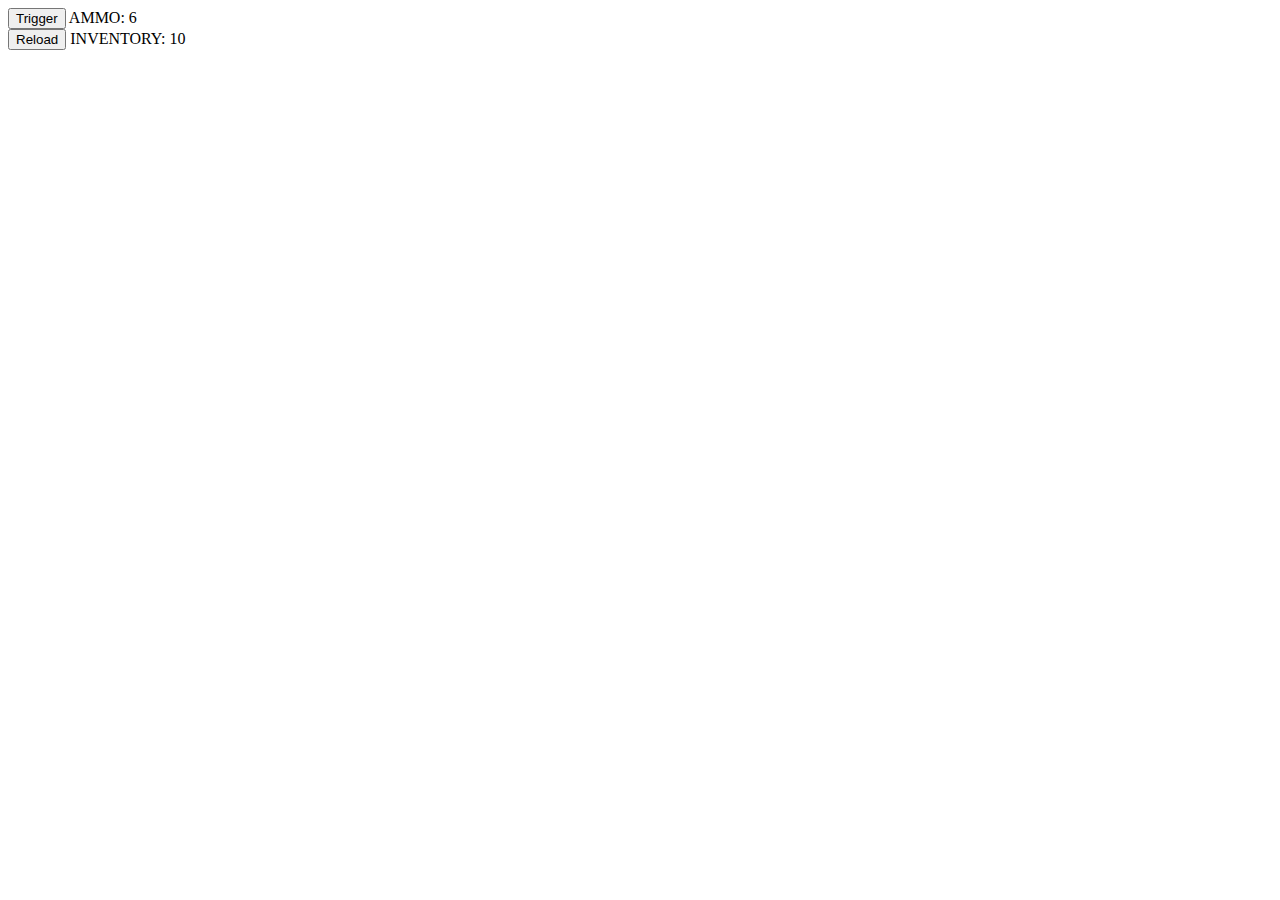
<file: W2 HW/index.html>
<!DOCTYPE html>
<html lang="en">
<head>
    <meta charset="UTF-8">
    <meta http-equiv="X-UA-Compatible" content="IE=edge">
    <meta name="viewport" content="width=device-width, initial-scale=1.0">
    <title>Week 2 Gun Program</title>
    <!--PUT YOUR NAME IN THE META TAG FOR AUTHOR-->
    <meta name="author" content="YOUR NAME GOES HERE">
    <!--xxxxxxxxxxxxxxxxxxxxxxxxxxxxxxxxxxxxxxxx-->
    <meta name="description" content="Small programming assignment using events, variables, functions and conditional logic">
</head>
<body>
    <!--Main content of the site-->
    <div>
        <!--Control and output for the "shoot" functionality-->
        <div>
            <button id="trigger-button">Trigger</button>
            <span id="trigger-display"></span>
        </div>
        <!--Control and output for the "reload" functionality-->
        <div>
            <button id="reload-button">Reload</button>
            <span id="reload-display"></span>
        </div>
    </div>
    <script>
        /*-----------------------------------
        Project Description: 
        In this assignment you will write the code to make the following happen:
        1. Make the reload button clickable
        2. When it is clicked your inventory will lose ammo
        3. When it is clicked your gun will gain ammo
        4. The inventory should never drop below 0
        5. CHALLENGE: Can you make the correct number of ammo move from the inventory to the gun? For example if the ammo is at 4 and the max is 6 can you make only 2 subtract from inventory and add to ammo?
        6. Display the resulting numbers in the span tags.
        ------------------------------------*/

        //stores the <button> and <span> elements in variables by selecting the the elements by their id attribute. The # is used when referencing an element's id
        var triggerButton = document.querySelector(`#trigger-button`)
        var triggerDisplay = document.querySelector(`#trigger-display`)
        var reloadButton = document.querySelector(`#reload-button`)
        var reloadDisplay = document.querySelector(`#reload-display`)

        //Variables used to set up the gun and inventory values
        //Maximum amount of ammo the weapon can hold
        var max = 6
        //Amount of ammo currently loaded into the weapon
        var currentAmmo = max
        //Amount of ammo in the character's inventory
        var inventory = 10

        //Changes the words between <span> and </span> for each span element
        triggerDisplay.innerHTML = `AMMO: ${currentAmmo}`
        reloadDisplay.innerHTML = `INVENTORY: ${inventory}`

        /*
        Adds functionality to the button so that when it is clicked it will execute the shoot function
        */
        triggerButton.addEventListener(`click`, shoot)

        /*
        When the shoot function is executed by a user/player clicking the trigger button:
         1. currentAmmo is subtracted by one
         2. if currentAmmo is less than zero, it is set back to zero
         3. The triggerDisplay text is updated to show the latest value for currentAmmo
         NOTE: the "event" placeholder variable in the parenthesis needs to be there for a function to work when it is executed by a  click or any other type of event listener.
        */
        function shoot(event)
        {
            currentAmmo--
            if(currentAmmo<0)
            {
                currentAmmo = 0;
            }
            triggerDisplay.innerHTML = `AMMO: ${currentAmmo}`
        }

        /*------------------INSTRUCTIONS------------------
        Using the code above as a guide, try to make the reload button work below this comment.
        1. Add an event listener to it that calls a function when clicked
        2. Within the function do the following
            a. Subtract ammo from the inventory
            b. Add ammo to the currentAmmo
            d. Stop inventory from going into the negative numbers
            c. Display the result on in the reloadDisplay by changing it's innerHTML
            d. EXTRA CHALLENGE: Figure out how much ammo to load. This will require some math based on how much ammo has been expended and the maximum amount ammo the weapon can hold
        --------------------------------------------------*/

      

      function reload()
      {
        inventory -= 6
        if (inventory <= 0)
      {
        inventory=0
      }
        currentAmmo = max
        triggerDisplay.innerHTML="ammo:" + currentAmmo
        reloadDisplay.innerHTML="inventory:" + inventory 
      }

      reloadButton.addEventListener("click",reload)
      
    

    
    


    </script>
</body>
</html>
</file>
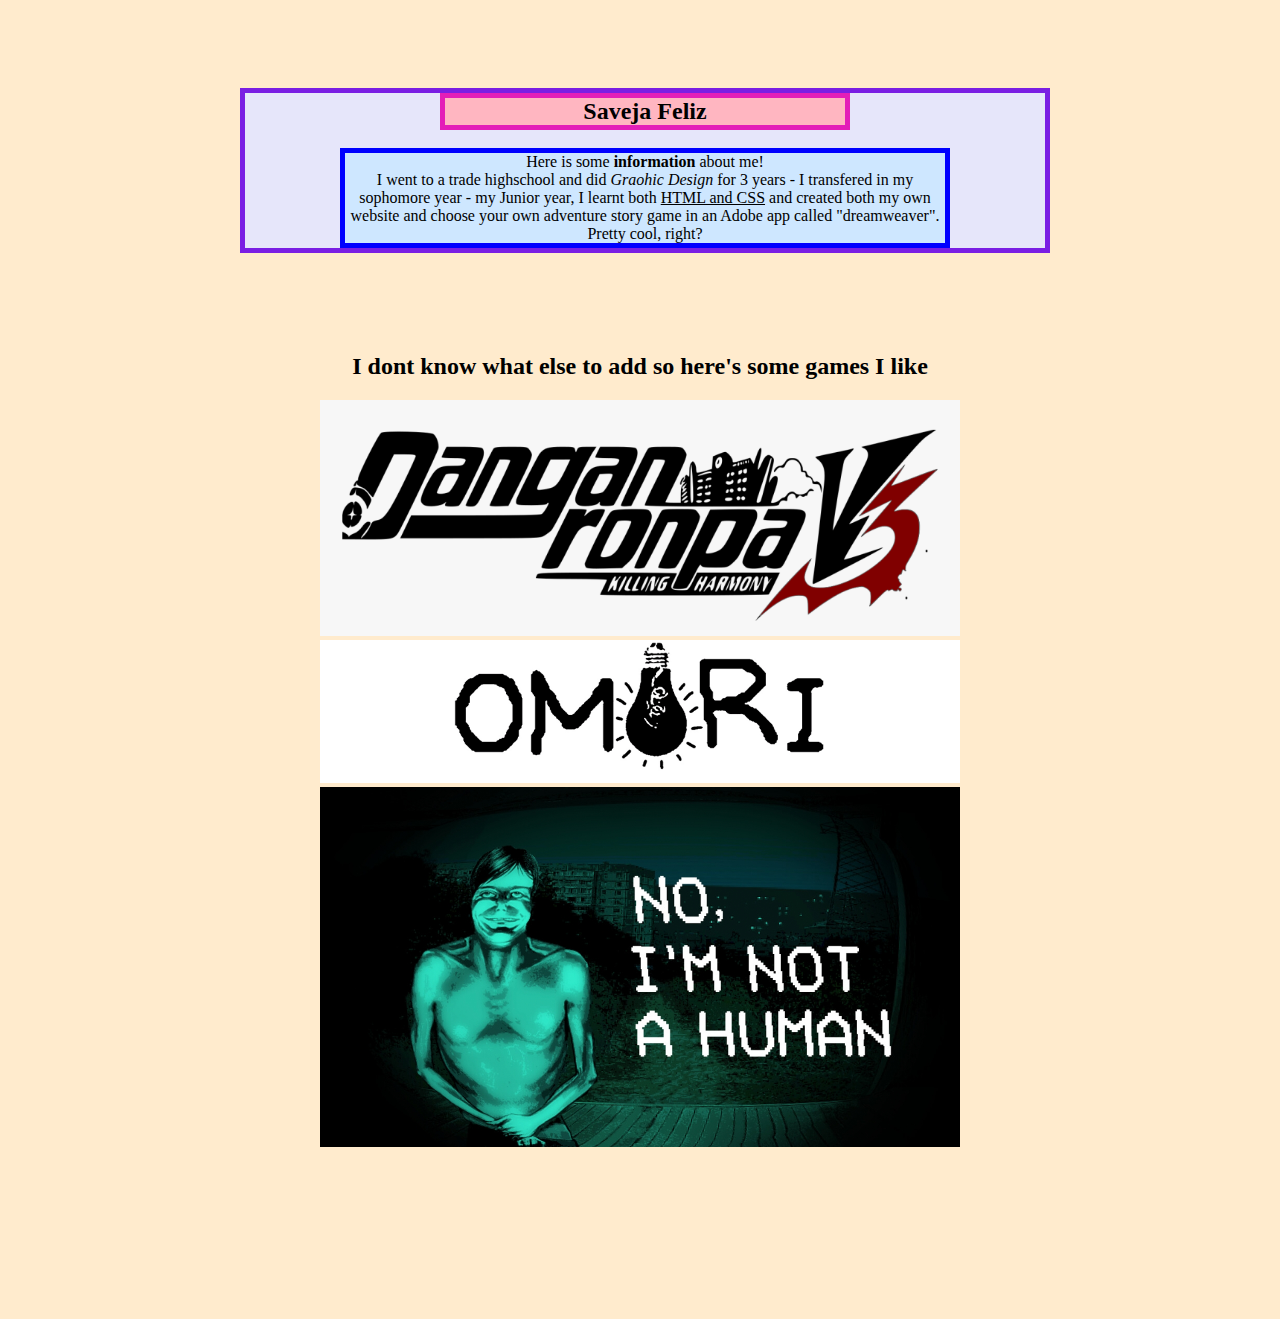
<file: Week 1 Homework/index.html>
<!DOCTYPE html>
<html lang="en">
<head>
    <meta charset="UTF-8">
    <meta name="viewport" content="width=device-width, initial-scale=1.0">
    <title>SE111|W1</title>

    <meta name="description" content="Week 1">
    <meta name="author" content="Saveja Feliz">
    <link rel="stylesheet" href="./css/test.css">
</head>
<body style="background-color:blanchedalmond">

<div class="container">
    <div style="border:5px solid rgb(122, 30, 227); width: 800px; background-color: lavender">


    <div>
        <h2 style="border:5px solid rgb(227, 30, 184);  width: 400px;  margin: 0 auto; background-color: lightpink">Saveja Feliz</h2>
    </div>
<br>
    <div>
    <p style="border:5px solid blue; width: 600px;  margin: 0 auto; background-color: rgb(206, 231, 255)">Here is some <b>information</b> about me! <br>
    I went to a trade highschool and did <i>Graohic Design</i> for 3 years - I transfered in my sophomore year - my Junior year, I learnt both <u>HTML and CSS</u> and created both my own website and choose your own adventure story game in an Adobe app called "dreamweaver". Pretty cool, right?</p>
    </div>


</div>

<div class="container">
    <h2>I dont know what else to add so here's some games I like</h2>

    <a href="https://store.steampowered.com/app/567640/Danganronpa_V3_Killing_Harmony/">
    <img src="images/Danganronpa.png" width="100%">
    </a>

    <br>

    <a href="https://store.steampowered.com/app/1150690/OMORI/">
    <img src="images/omori.png" width="100%">
    </a>

    <br>
    <a href="https://store.steampowered.com/app/3180070/No_Im_not_a_Human/">
    <img src="images/human.png" width="100%">
    </a>
    
</div>

</body>
</html>
</file>
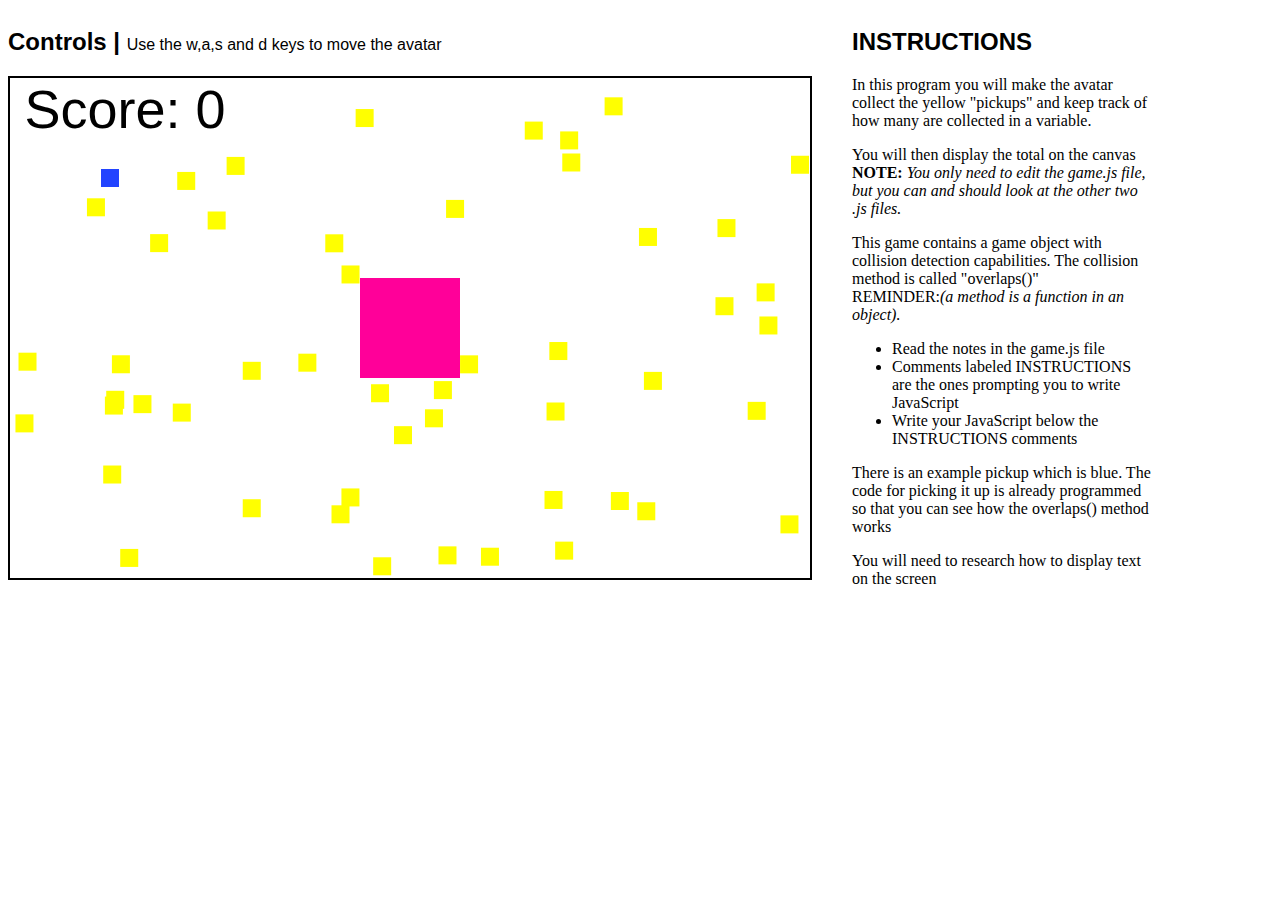
<file: week4_pickup/index.html>
<!DOCTYPE html>
<html lang="en">
<head>
    <meta charset="UTF-8">
    <meta http-equiv="X-UA-Compatible" content="IE=edge">
    <meta name="viewport" content="width=device-width, initial-scale=1.0">
    <link rel="stylesheet" href="css/style.css">
    <title>Car Game Files</title>
   
</head>
<body>
    <div>
        <h2>Controls | <span>Use the w,a,s and d keys to move the avatar </h2>
        <canvas id="canvas" width="800" height="500"></canvas>
    </div>
   

    <div id="instructions">
        <h2>INSTRUCTIONS</h2>
        <p>
            In this program you will make the avatar collect the yellow "pickups" and keep track of how many are collected in a variable.
        </p>
        <p>
            You will then display the total on the canvas<br>
            <b>NOTE:</b> <i>You only need to edit the game.js file, but you can and should look at the other two .js files.</i>
        </p>
        <p>
            This game contains a game object with collision detection capabilities.
            The collision method is called "overlaps()"<br>
            REMINDER:<i>(a method is a function in an object).</i><br>
        </p>
        <p>
            <ul>
                <li>Read the notes in the game.js file</li>
                <li>Comments labeled INSTRUCTIONS are the ones prompting you to write JavaScript</li>
                <li>Write your JavaScript below the INSTRUCTIONS comments</li>
            </ul>
        </p>
        <p>
            There is an example pickup which is blue. The code for picking it up is already programmed so that you can see how the overlaps() method works
        </p>
        <p>
            You will need to research how to display text on the screen
        </p>
    </div>
    <!--controls.js contains the keyboard events and variables for movement-->
    <script src="js/controls.js"></script>

    <!--GameObject.js contains the game object class we will use or all objects in the game-->
    <script src="js/GameObject.js"></script>

    <!--game.js is the game-->
    <script src="js/game.js"></script>

    
</body>
</html>
</file>
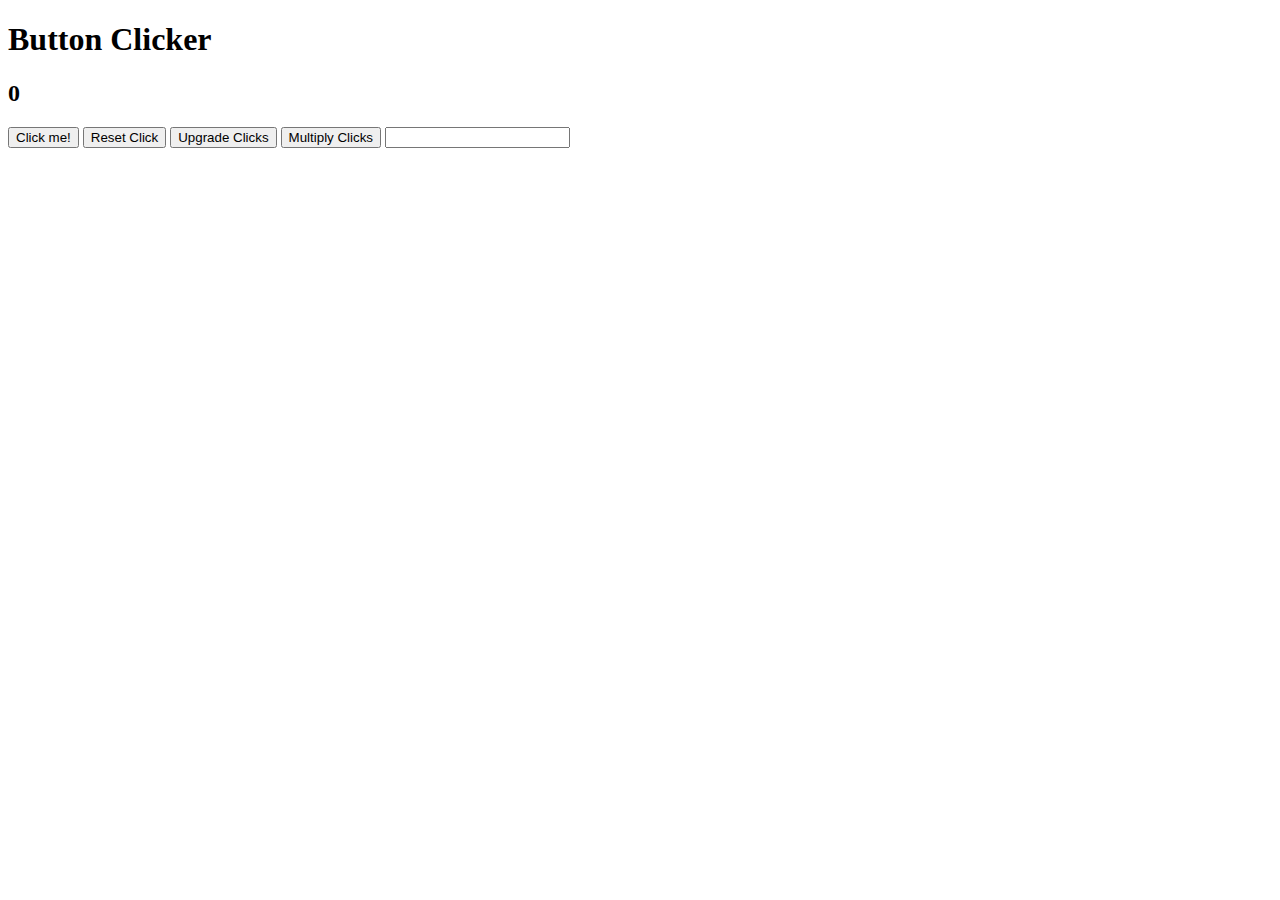
<file: Week 2/Example/WeekTwoLab.html>
<!DOCTYPE html>
<html lang="en">
<head>
    <meta charset="UTF-8">
    <Title>Week 2 Lab</Title>
</head>

<body>
<h1>Button Clicker</h1>
<h2 id="output">0</h2>

<!-- Buttons! -->
<input type="button" id="btn" value="Click me!">
<input type="button" id="reset-btn" value="Reset Click">
<input type="button" id="upgrade-btn" value="Upgrade Clicks">

<!-- Multiply numbers-->
 <input type="button" id="multiply-btn" value="Multiply Clicks">

<!-- Text feild-->
<input type="text" name="upgrade" id="upgrade">



<script>
    //HTML References
    var clickButton = document.getElementById("btn")
    var resetButton = document.getElementById("reset-btn")
    var upgradeClicks = document.getElementById("upgrade-btn")
    var output = document.getElementById("output")
    //Multiply
    var multiplyClicks = document.getElementById("multiply-btn")

    //Internal Variables
    var clicks = 0
    var clickByAmount = 1

function increment()
{
    //Add to clicks
    clicks += clickByAmount;

    //Change the innerHTML to the current amount of clicks
    output.innerHTML = clicks;
}
//Assign the increment function to the button
    clickButton.addEventListener("click",increment)


function reset()
{
    console.log("bug")
    clicks = 0
    output.innerHTML = 0
}
//assign to the reset function to the reset button
resetButton.addEventListener("click",reset)

function upgradeClick()
{
    var upgradeBox = document.getElementById("upgrade")
    clickByAmount = Number(upgradeBox.value)
}

upgradeClicks.addEventListener("click",upgradeClick)

function multiplyClick()
{
    var multiplyBox = document.getElementById("upgrade")
    clicks *= Number(multiplyBox.value)
    output.innerHTML=clicks
}

multiplyClicks.addEventListener("click",multiplyClick)


</script>

</body>

</html>
</file>
<file: Week 1 Homework/css/test.css>
.container {
    max-width: 800px;
    margin: 0 auto;
    padding: 80px;
    text-align: center;
  }
</file>
<file: week4_pickup/css/style.css>
body{
    /*
       Centers the canvas
    */
    display:flex;
    justify-content: flex-start;
    align-items: flex-start;
}
canvas{
    border:2px solid black;
    /*
        !IMPORTANT! Change the source of this image
        
        NOTE: it should only require you to change the file name not the path. 
        NOTE: This path uses ../ to navigate up one level into the root folder where the "images" folder is located.
    */
    /*background-image: url(../images/mrt.jpg);*/
}
#instructions{
    width:300px;
    padding:0 20px 20px 20px;
    margin-left: 20px;
}
h2{
    font-family:Arial, Helvetica, sans-serif;
}
h2 span{
    font-family:Arial, Helvetica, sans-serif;
    font-size:16px;
    font-weight:normal;
}

.game-img{
    /*
       hides all html <img> tags
    */
    display:none;
}
</file>
